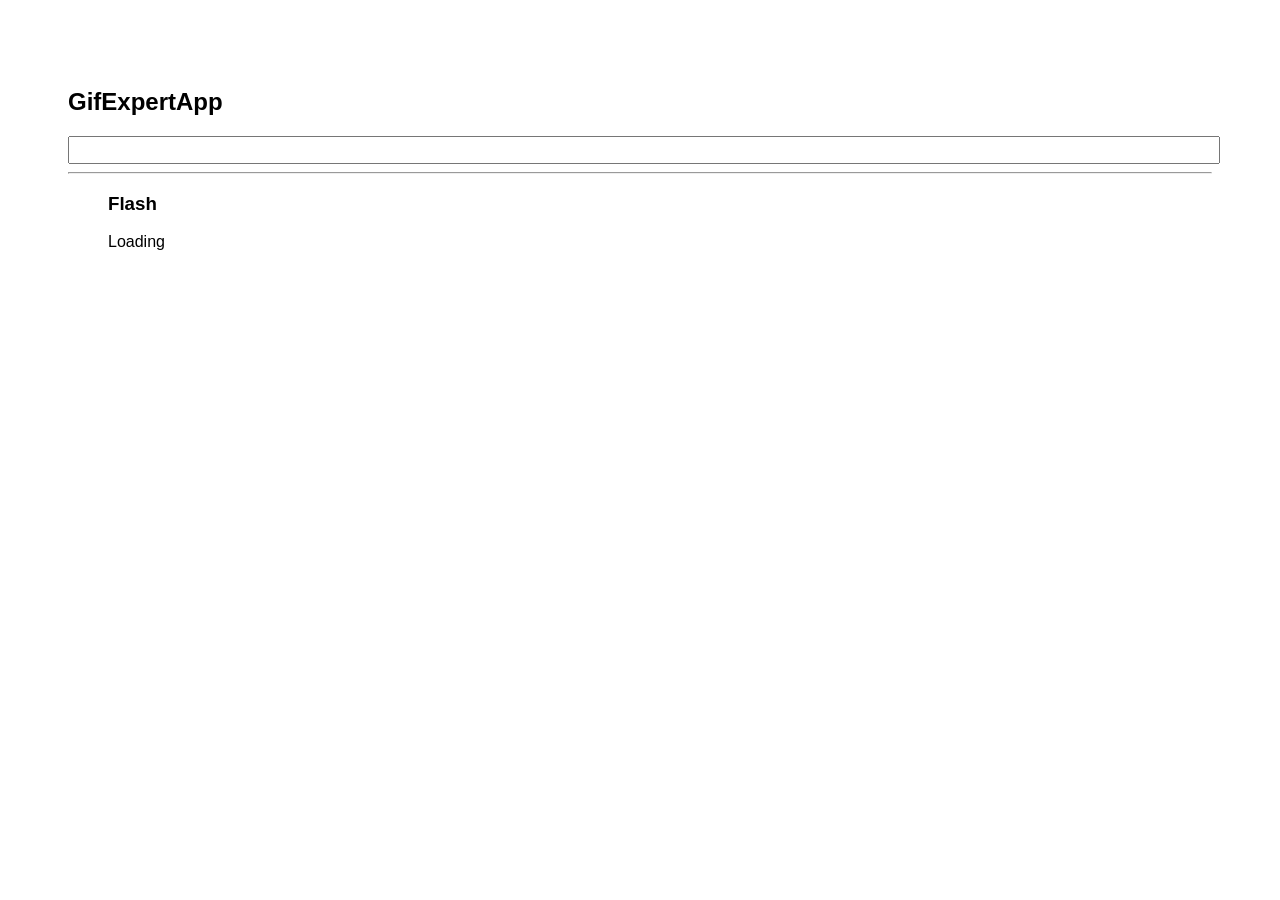
<file: docs/index.html>
<!doctype html>
<html lang="en">

<head>
    <meta charset="utf-8" />
    <link rel="icon" href="./favicon.ico" />
    <meta name="viewport" content="width=device-width,initial-scale=1" />
    <meta name="theme-color" content="#000000" />
    <meta name="description" content="Web site created using create-react-app" />
    <link rel="apple-touch-icon" href="./logo192.png" />
    <link rel="manifest" href="./manifest.json" />
    <link rel="stylesheet" href="https://cdnjs.cloudflare.com/ajax/libs/animate.css/4.1.1/animate.min.css" />
    <title>GifExpertApp</title>
    <link href="./static/css/main.fc43461d.chunk.css" rel="stylesheet">
</head>

<body><noscript>You need to enable JavaScript to run this app.</noscript>
    <div id="root"></div>
    <script>!function (e) { function r(r) { for (var n, p, f = r[0], i = r[1], l = r[2], c = 0, s = []; c < f.length; c++)p = f[c], Object.prototype.hasOwnProperty.call(o, p) && o[p] && s.push(o[p][0]), o[p] = 0; for (n in i) Object.prototype.hasOwnProperty.call(i, n) && (e[n] = i[n]); for (a && a(r); s.length;)s.shift()(); return u.push.apply(u, l || []), t() } function t() { for (var e, r = 0; r < u.length; r++) { for (var t = u[r], n = !0, f = 1; f < t.length; f++) { var i = t[f]; 0 !== o[i] && (n = !1) } n && (u.splice(r--, 1), e = p(p.s = t[0])) } return e } var n = {}, o = { 1: 0 }, u = []; function p(r) { if (n[r]) return n[r].exports; var t = n[r] = { i: r, l: !1, exports: {} }; return e[r].call(t.exports, t, t.exports, p), t.l = !0, t.exports } p.m = e, p.c = n, p.d = function (e, r, t) { p.o(e, r) || Object.defineProperty(e, r, { enumerable: !0, get: t }) }, p.r = function (e) { "undefined" != typeof Symbol && Symbol.toStringTag && Object.defineProperty(e, Symbol.toStringTag, { value: "Module" }), Object.defineProperty(e, "__esModule", { value: !0 }) }, p.t = function (e, r) { if (1 & r && (e = p(e)), 8 & r) return e; if (4 & r && "object" == typeof e && e && e.__esModule) return e; var t = Object.create(null); if (p.r(t), Object.defineProperty(t, "default", { enumerable: !0, value: e }), 2 & r && "string" != typeof e) for (var n in e) p.d(t, n, function (r) { return e[r] }.bind(null, n)); return t }, p.n = function (e) { var r = e && e.__esModule ? function () { return e.default } : function () { return e }; return p.d(r, "a", r), r }, p.o = function (e, r) { return Object.prototype.hasOwnProperty.call(e, r) }, p.p = "/"; var f = this["webpackJsonpgif-expert-app"] = this["webpackJsonpgif-expert-app"] || [], i = f.push.bind(f); f.push = r, f = f.slice(); for (var l = 0; l < f.length; l++)r(f[l]); var a = i; t() }([])</script>
    <script src="./static/js/2.d5a4d798.chunk.js"></script>
    <script src="./static/js/main.d37bcbca.chunk.js"></script>
</body>

</html>
</file>
<file: docs/static/css/main.fc43461d.chunk.css>
*{font-family:Helvetica,Arial,sans-serif}body{padding:60px}input{color:#f0f;font-size:1.2rem;width:100%}.card-grid{display:-webkit-flex;display:flex;-webkit-flex-direction:row;flex-direction:row;-webkit-flex-wrap:wrap;flex-wrap:wrap}.card{-webkit-align-content:center;align-content:center;border:1px solid grey;border-radius:6px;overflow:hidden;margin-bottom:10px;margin-right:10px}.card p{padding:5px;text-align:center}.card img{max-height:170px}
/*# sourceMappingURL=main.fc43461d.chunk.css.map */
</file>
